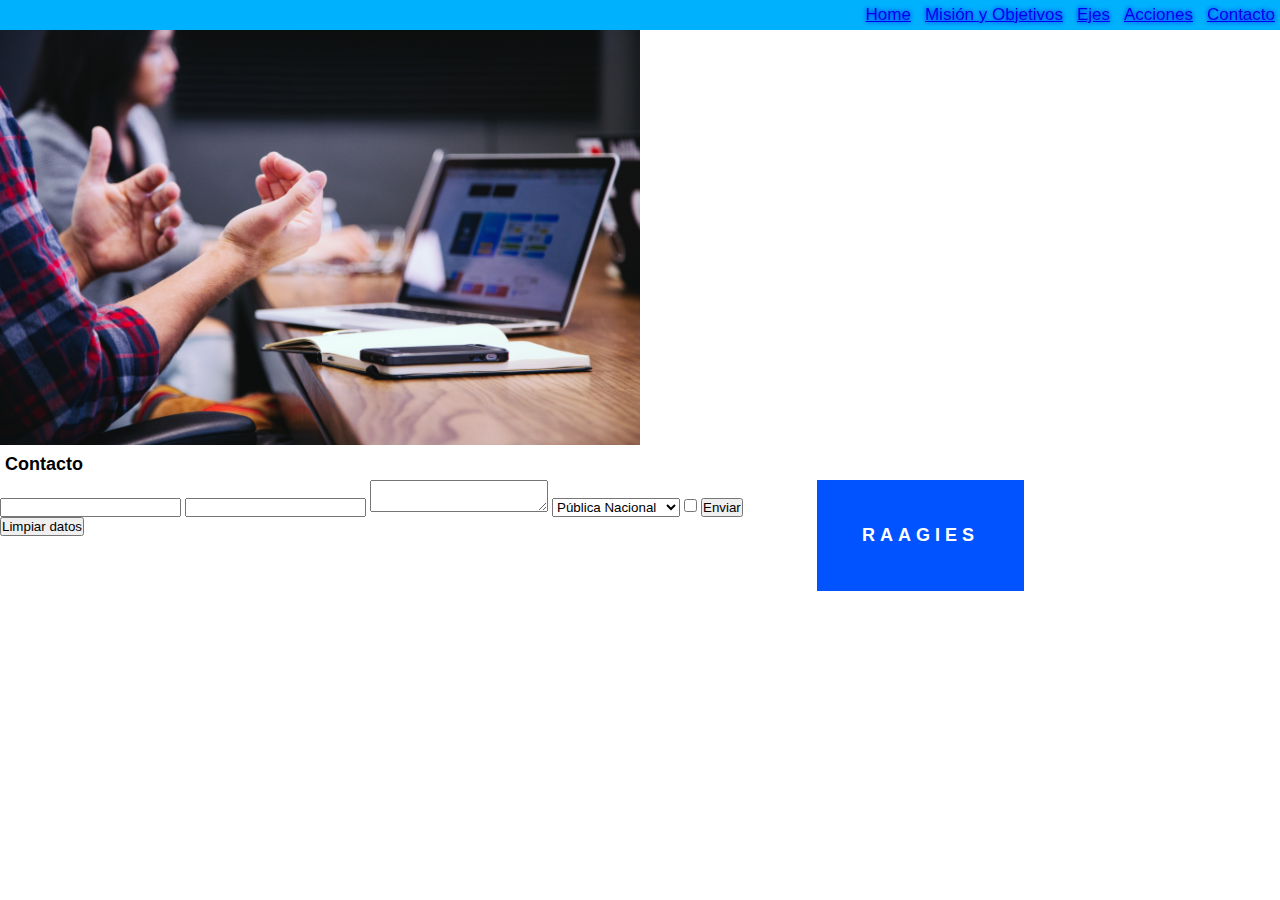
<file: Contacto.html>
<!DOCTYPE html>
<html lang="es">
    <meta charset="UTF-8">
    <meta http-equiv="X-UA-Compatible" content="IE=edge">
    <meta name="viewport" content="width=device-width, initial-scale=1.0">
    <link rel="stylesheet" href="https://cdnjs.cloudflare.com/ajax/libs/font-awesome/6.2.0/css/all.min.css" integrity="sha512-xh6O/CkQoPOWDdYTDqeRdPCVd1SpvCA9XXcUnZS2FmJNp1coAFzvtCN9BmamE+4aHK8yyUHUSCcJHgXloTyT2A==" crossorigin="anonymous" referrerpolicy="no-referrer" />
    <link rel="stylesheet" href="estilos.css">
    <link rel="shortcut icon" href="img./RAAGIES_SimboloColor.png" type="image/x-icon">
    <style>
        @import url('https://fonts.googleapis.com/css2?family=Hind:wght@300;400;500;600;700&display=swap');
    </style>
    <title>RAAGIES - Contacto</title>
</head>
<body>
    <header> 
        <nav class="barra">
            <ul>
                <li> <a href="index.html">Home</a></li>
                <li> <a href="MyObj.html">Misión y Objetivos</a></li>
                <li> <a href="Ejes.html">Ejes</a></li>
                <li> <a href="Acciones.html">Acciones</a></li>
                <li> <a href="Contacto.html">Contacto</a></li>
            </ul>
        </nav>
    </header>

    <div> class="divImagenContacto" </div>
    <img src="./img/compumanos.jpg" alt="Contacto" width="50%"/>

    <div class="parrafos">
        <h2>Contacto</h2>
        <div id="after_submit"></div>
    
    <form>
        <input type="text" id="nombre" name="Nombre y apellido">
        <input type="email" id="email" name="Email">
        <textarea id="comentarios" name="Comentarios"></textarea>
            <select name="Tipo de universidad donde trabaja">
            <option value="L">Pública Nacional</option>
            <option value="M">Pública Provincial</option>
            <option value="S">Privada</option>
            </select>
            <input type="checkbox" name="Deseo suscribirme al newsletter" value="1" />
            <input type="submit" value="Enviar"/>
            <input type="reset" value="Limpiar datos"/>
    </form>
</body>

<footer> 
    <div class="redes">
        <a href="https://www.facebook.com/RAAGIES/" i class="fa-brands fa-facebook" style="text-decoration:none"></a>
        <a href="https://twitter.com/raagies" i class="fa-brands fa-twitter" style="text-decoration:none"></a>
        <a href="https://www.linkedin.com/company/raagies/" style="text-decoration:none;" i class="fa-brands fa-linkedin-in"></a>
        <h2>RAAGIES</h2>
    </div>
</footer>
</html>
</file>
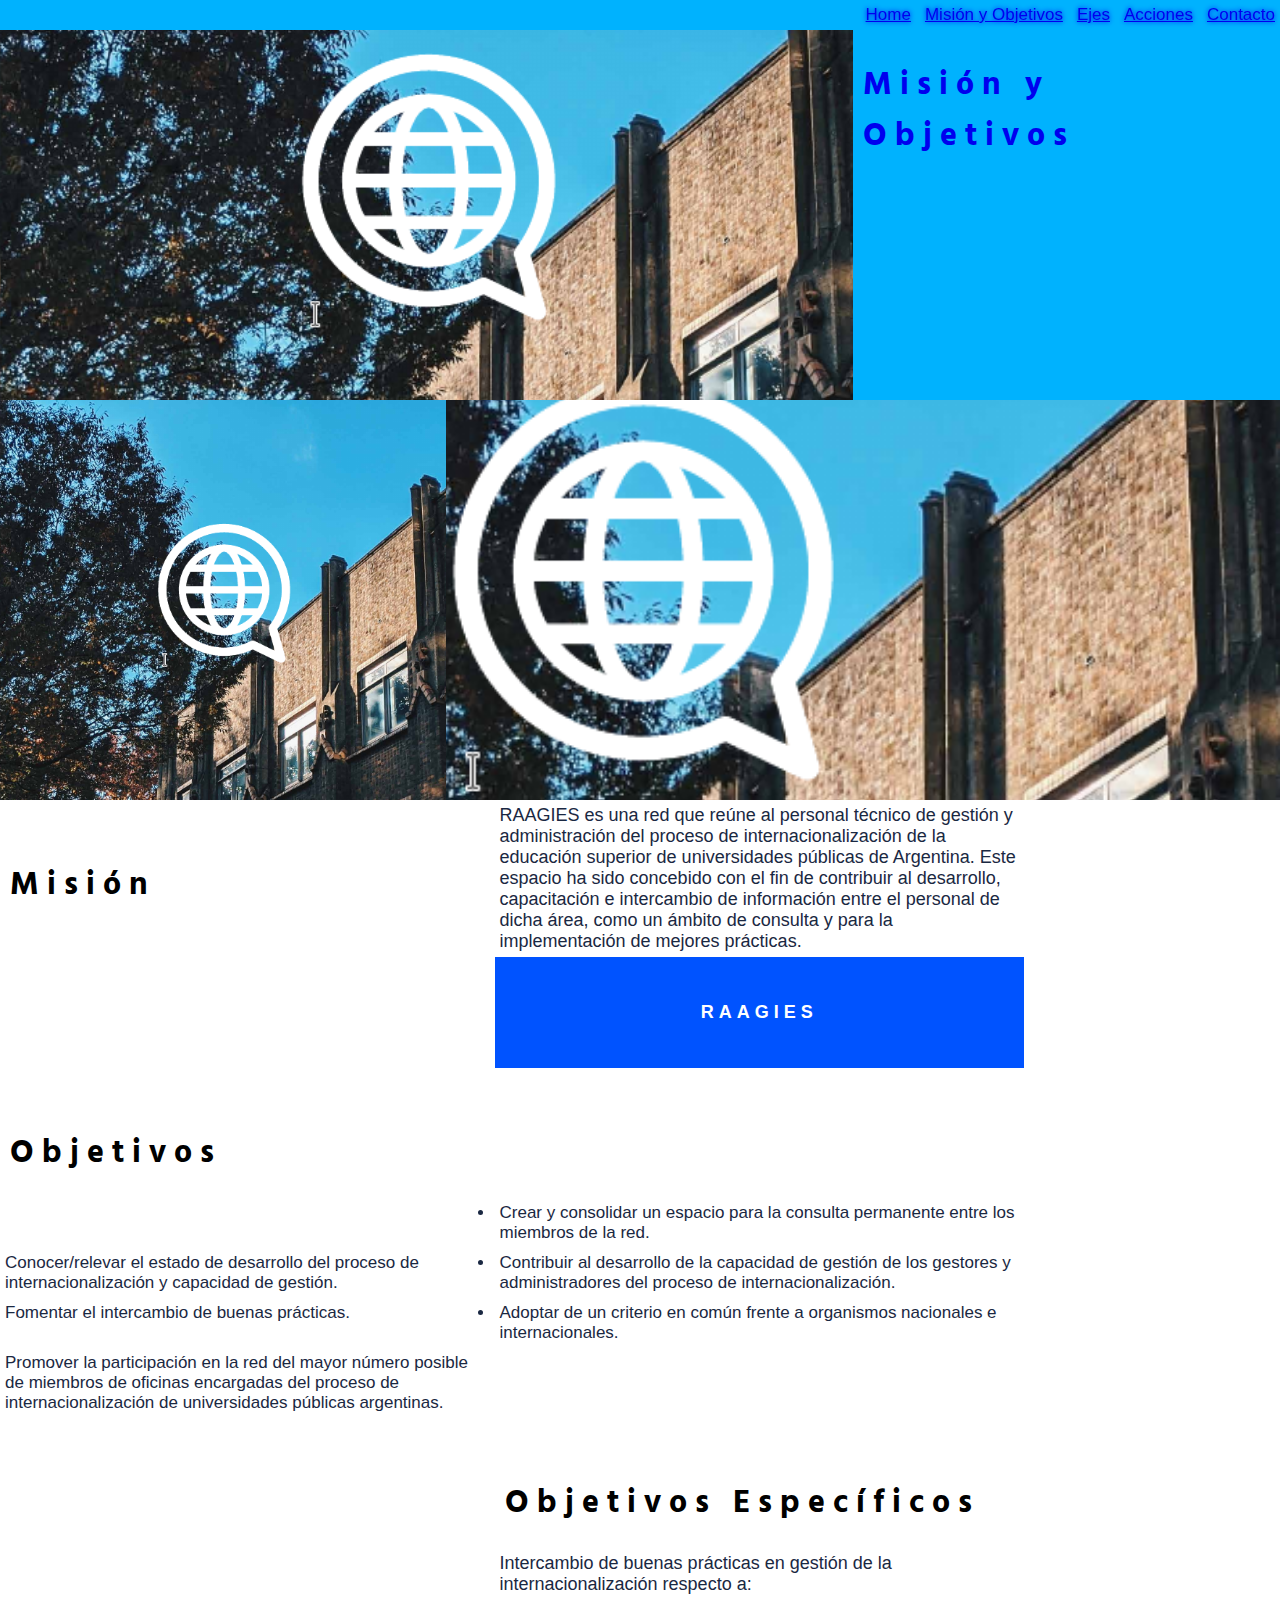
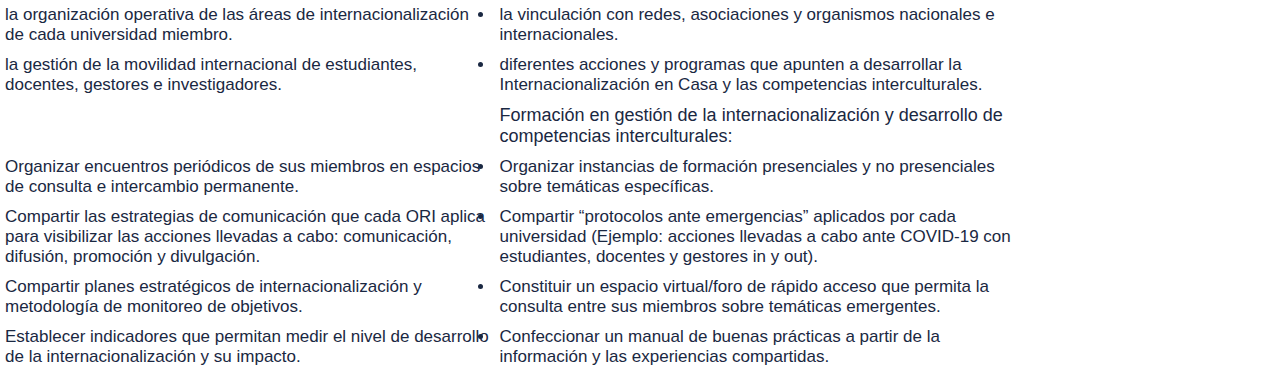
<file: MyObj.html>
<!DOCTYPE html>
<html lang="es">
<head>
    <meta charset="UTF-8">
    <meta http-equiv="X-UA-Compatible" content="IE=edge">
    <meta name="viewport" content="width=device-width, initial-scale=1.0">
    <link rel="stylesheet" href="https://cdnjs.cloudflare.com/ajax/libs/font-awesome/6.2.0/css/all.min.css" integrity="sha512-xh6O/CkQoPOWDdYTDqeRdPCVd1SpvCA9XXcUnZS2FmJNp1coAFzvtCN9BmamE+4aHK8yyUHUSCcJHgXloTyT2A==" crossorigin="anonymous" referrerpolicy="no-referrer" />
    <link rel="stylesheet" href="estilos.css">
    <link rel="shortcut icon" href="img./RAAGIES_SimboloColor.png" type="image/x-icon">
    <style>
        @import url('https://fonts.googleapis.com/css2?family=Hind:wght@300;400;500;600;700&display=swap');
        </style>
    <title>RAAGIES - Misión y Objetivos</title>

    <nav class="barra">
        <ul>
            <li> <a href="index.html">Home</a></li>
            <li> <a href="MyObj.html">Misión y Objetivos</a></li>
            <li> <a href="Ejes.html">Ejes</a></li>
            <li> <a href="Acciones.html">Acciones</a></li>
            <li> <a href="Contacto.html">Contacto</a></li>
        </ul>
    </nav>
</head>

<body>
    <section>
        <div class="divImagenMyObj"></div>
        <div class="divTexto"> 
        <h3><a href="MyObj.html" style="text-decoration: none"; data-aos="fade-up">Misión y Objetivos</a></h3> 
        </div>
    </section>

    <div class="divImagenMyObj">
        <img src="./img/edificioLogo.png" alt="MyObj"/> </div>
        
    <div class="parrafos">
        <h3>Misión</h3>
        <p>RAAGIES es una red que reúne al personal técnico de gestión y administración del proceso de internacionalización de la educación superior de universidades públicas de Argentina. Este espacio ha sido concebido con el fin de contribuir al desarrollo, capacitación e intercambio de información entre el personal de dicha área, como un ámbito de consulta y para la implementación de mejores prácticas.
        </p>
        <br>
        <h3>Objetivos</h3>
        <br>
        <p>
            <ul"type:circle">
                <li>Crear y consolidar un espacio para la consulta permanente entre los miembros de la red.</li>
                <li>Conocer/relevar el estado de desarrollo del proceso de internacionalización y capacidad de gestión.</li>
                <li>Contribuir al desarrollo de la capacidad de gestión de los gestores y administradores del proceso de internacionalización.</li>
                <li>Fomentar el intercambio de buenas prácticas.</li>
                <li>Adoptar de un criterio en común frente a organismos nacionales e internacionales.</li>
                <li>Promover la participación en la red del mayor número posible de miembros de oficinas encargadas del proceso de internacionalización de universidades públicas argentinas.</li>
            </ul>
        </p>
        <br>
            <h3> Objetivos Específicos</h3>
            <br>
                <p> 
                Intercambio de buenas prácticas en gestión de la internacionalización respecto a:
                    <ul"type:circle">
                        <li>la organización operativa de las áreas de internacionalización de cada universidad miembro.</li>
                        <li>la vinculación con redes, asociaciones y organismos nacionales e internacionales.</li>
                        <li>la gestión de la movilidad internacional de estudiantes, docentes, gestores e investigadores.</li>
                        <li>diferentes acciones y programas que apunten a desarrollar la Internacionalización en Casa y las competencias interculturales.</li>
                    </ul>
                </p>
                <p>  Formación en gestión de la internacionalización y desarrollo de competencias interculturales:
                    <ul"type:circle">
                        <li>Organizar encuentros periódicos de sus miembros en espacios de consulta e intercambio permanente.</li>
                        <li>Organizar instancias de formación presenciales y no presenciales sobre temáticas específicas.</li>
                        <li>Compartir las estrategias de comunicación que cada ORI aplica para visibilizar las acciones llevadas a cabo: comunicación, difusión, promoción y divulgación.</li>
                        <li>Compartir “protocolos ante emergencias” aplicados por cada universidad (Ejemplo: acciones llevadas a cabo ante COVID-19 con estudiantes, docentes y gestores in y out).</li>
                        <li>Compartir planes estratégicos de internacionalización y metodología de monitoreo de objetivos.</li>
                        <li>Constituir un espacio virtual/foro de rápido acceso que permita la consulta entre sus miembros sobre temáticas emergentes.</li>
                        <li>Establecer indicadores que permitan medir el nivel de desarrollo de la internacionalización y su impacto.</li>
                        <li>Confeccionar un manual de buenas prácticas a partir de la información y las experiencias compartidas.</li>
                    </ul>
                </p>
</body>

<footer> 
    <div class="redes">
        <a href="https://www.facebook.com/RAAGIES/" i class="fa-brands fa-facebook" style="text-decoration:none"></a>
        <a href="https://twitter.com/raagies" i class="fa-brands fa-twitter" style="text-decoration:none"></a>
        <a href="https://www.linkedin.com/company/raagies/" style="text-decoration:none;" i class="fa-brands fa-linkedin-in"></a>
        <h2>RAAGIES</h2>
    </div>
</footer>
</html>
</file>
<file: estilos.css>
@import url('https://fonts.googleapis.com/css2?family=Hind:wght@300;400;500;600;700&display=swap');

*{ 
    margin: 0;
    padding: 0;
    box-sizing: border-box;
} 

h1{ 
    height: 80px;
    width: 100%;
    background-color: black;
    font-size: 32px;
    padding: 20px;
    font-family: 'Hind', sans-serif;
    letter-spacing:2px;
    float: right;
    background-color: goldenrod;
    padding: 10px;
    text-decoration: none;
}

h2{ 
    font-size: 18px;
    font-family: Impact, Haettenschweiler, 'Arial Narrow Bold', sans-serif;
    padding: 5px;
    color:#1a2842
    text-align: center;
}

h3{ 
    height: 80px;
    width: 100%;
    font-size: 32px;
    font-family: 'Hind', sans-serif;
    letter-spacing:8px;
    float: right;
    padding: 10px;
    margin-top: 50px;
    text-decoration: none;
    animation-duration: 3s;
    animation-name: slidein;
    animation-iteration-count: infinite;
}

h4{ 
    height: 80px;
    width: 100%;
    font-size: 32px;
    font-family: 'Hind', sans-serif;
    letter-spacing:8px;
    float: left;
    padding: 10px;
    margin-top: 50px;
    text-decoration: none;
}

h5{ 
    height: 80px;
    width: 100%;
    font-size: 32px;
    font-family: 'Hind', sans-serif;
    letter-spacing:8px;
    float: right;
    padding: 10px;
    margin-top: 50px;
    text-decoration: none;
}

h6{ 
    height: 80px;
    width: 100%;
    font-size: 32px;
    font-family: 'Hind', sans-serif;
    letter-spacing:8px;
    float: right;
    padding: 10px;
    margin-top: 50px;
    text-decoration: none;
}

.logo{
    float: right;
}

.logo span{
    text-shadow: 1 1 5px;
}

.barra{
    float: left;
    text-decoration: none;
    color: white;
    font-family: 'Hind', sans-serif;
    text-align: right;
    background-color: #00B2FE;
    width: 100%;
    position: fixed;
} 

.barra:hover{
    text-shadow: 0 0 5px;
    color: #1a2842;
}

.barra ul{
    list-style: none;
}

.barra ul li{
    display: inline-block;
}

.main{
    grid-area: main;
    background-image: url(img/raagiesParaRedes.png);
    background-size:cover;
}

.body{
    display: grid;
    height: auto;
    width: 100%;
    grid-template-rows: repeat (8, 280px);
    grid-template-columns: 1fr;
    grid-gap: 2px;
}

section{
    height:auto;
    width: 100%;
    color: #FFC53F;
    background-color: #00B2FE;
    display: flex;
    font-size: medium;
    font-family: Arial, Helvetica, sans-serif;
}

.divTexto {
    grid-area: divTexto;
    border: none;
    display: flex;
    font-size: 18px;
    font-family: sans-serif;
    text-decoration-color: #FFC53F;
    width: 100%; 
    height: 400px;   
    color: #FFC53F;
}

.divImagenMyObj {
    grid-area: divImagenMyObj;
    display: flex;
    background-image: url(./img/edificioLogo.png);
    background-size: cover;
    background-position: center;
    width: 100%; 
    height: 400px;    
}

 .divImagenEjes {
    grid-area: divImagenEjes;
    display: flex
    background-image: url(./img/brazospp.jpg);
    background-size: cover;
    background-position: top;
    width: 100%; 
    height: 400px;    
}

 .divImagenAcciones {
    grid-area: divImagenAcciones;
    display: flex;
    background-image: url(./img/exposicion.jpg);
    background-size: cover;
    background-position: center;
    width: 100%; 
    height: 400px;    
}

.divImagenContacto {
    grid-area: divImagenContacto;
    display: flex;
    background-image: url(img/quienesSomos.jpg);
    background-size: cover;
    background-position: top;
    width: 100%; 
    height: 400px;    
}

.parrafos{
    display: grid;
    width: 80%; 
    height: 20px;    
}


footer{
    grid-area: footer;
    background-color: #0053FF;
    font-size: 20px;
    font-family: 'Hind', sans-serif;
    text-align: center;
    padding: 20px;
    color: white;
}

p{
    font-size: 18px;
    font-family: Impact, Haettenschweiler, 'Arial Narrow Bold', sans-serif;
    text-align: left;
    padding: 5px;
    color:#1a2842

}

.redes{
    font-size: 40px;
    padding: 20px;
    letter-spacing: 5px;
    text-decoration: none;
    text-decoration-color: #ffffff;
    color: #ffffff;
    font-family: 'Hind', sans-serif;
}

.redes a:hover {
    background-size: widht; 100%;
    color:goldenrod;
}

a:hover {
    color: goldenrod;
  }

.padreFlex{
    display: flex;
    flex-direction: row;
    flex-wrap: wrap;
    justify-content: space-around;
    align-items: stretch;
}



li {
    font-size: 17px;
    font-family: Impact, Haettenschweiler, 'Arial Narrow Bold', sans-serif;
    text-align: left;
    padding: 5px;
    color:#1a2842
}

@media only screen and (min-width: 480px) {
    .main{
        grid-area: main;
        background-image: url(img/raagiesParaRedes.png);
        background-size:center;
        width: 100%;
    }
    
    .body{
        display: flex;
        grid-template-columns: 1fr; 1fr
        grid-template-rows: repeat (4,200px)
        gap: 2px;
    }
   
    .divTexto {
        grid-area: divTexto;
        border: none;
        display: flex;
        font-size: 14px;
        font-family: sans-serif;
        text-decoration-color: #FFC53F;
        width: 50%; 
        height: 200px;   
        color: #FFC53F;
    }
    
    .divImagenMyObj {
        grid-area: divImagenMyObj;
        display: flex;
        background-image: url(./img/edificioLogo.png);
        background-size: cover;
        background-position: center;
        width: 100%; 
        height: 200px;    
    }
    
     .divImagenEjes {
        grid-area: divImagenEjes;
        display: flex
        background-image: url(./img/brazospp.jpg);
        background-size: cover;
        background-position: top;
        width: 100%; 
        height: 200px;    
    }
    
     .divImagenAcciones {
        grid-area: divImagenAcciones;
        display: flex;
        background-image: url(./img/exposicion.jpg);
        background-size: cover;
        background-position: center;
        width: 100%; 
        height: 200px;    
    }
    
    .divImagenContacto {
        grid-area: divImagenContacto;
        display: flex;
        background-image: url(img/quienesSomos.jpg);
        background-size: cover;
        background-position: top;
        width: 100%; 
        height: 200px;    
    }

@media only screen and (min-width: 768px) {
    .main{
        grid-area: main;
        background-image: url(img/raagiesParaRedes.png);
        background-size:center;
        width: 100%;
    }
        
    .body{
        display: flex;
        grid-template-columns: 1fr; 1fr
        grid-template-rows: repeat (4,200px)
        gap: 2px;
    }
       
    .divTexto {
        height: 400px;   
    }
        
    .divImagenMyObj {
        height: 400px;    
    }
        
    .divImagenEjes {
        height: 400px;    
    }
        
    .divImagenAcciones {
        height: 400px;    
    }
        
    .divImagenContacto {
        height: 400px;    
    }
</file>
